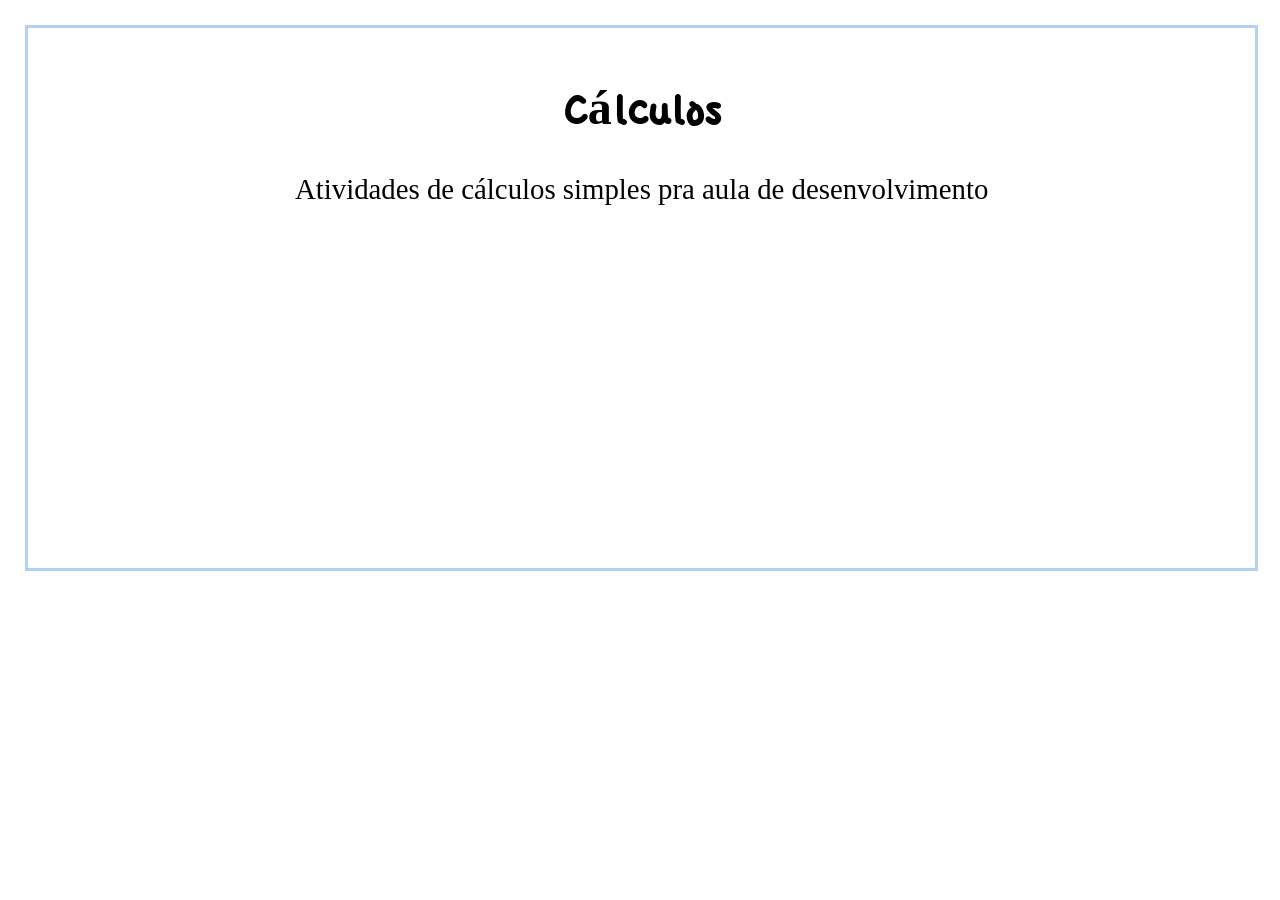
<file: SESI-T10/Activity01/page.html>
<!DOCTYPE html>
<html lang="en">
<head>
    <meta charset="UTF-8">
    <meta http-equiv="X-UA-Compatible" content="IE=edge">
    <meta name="viewport" content="width=device-width, initial-scale=1.0">
    <title>Atividade 01</title>
    <link rel="stylesheet" href="style.css" />
    <link rel="preconnect" href="https://fonts.googleapis.com">
    <link rel="preconnect" href="https://fonts.gstatic.com" crossorigin>
    <link href="https://fonts.googleapis.com/css2?family=Single+Day&display=swap" rel="stylesheet">
</head>
<body>
    <div class="principal">
        <h1 class="font-style">Cálculos</h1>
        <p class="font-style02">Atividades de cálculos simples pra aula de desenvolvimento</p>
    </div>
    

</body>
</html>
</file>
<file: SESI-T10/Activity01/style.css>
body{
   padding: 20px;
   overflow-x: hidden;
}
.principal{
    width:97% ;
    height: 500px;
    padding: 20px;
    text-align: center;
    box-shadow: rgba(3, 102, 214, 0.3) 0px 0px 0px 3px;
}

.font-style{
    font-size: 3rem;
    font-family: 'Single Day', cursive;
}
.font-style02{
    font-size: 1.8rem;
}
</file>
